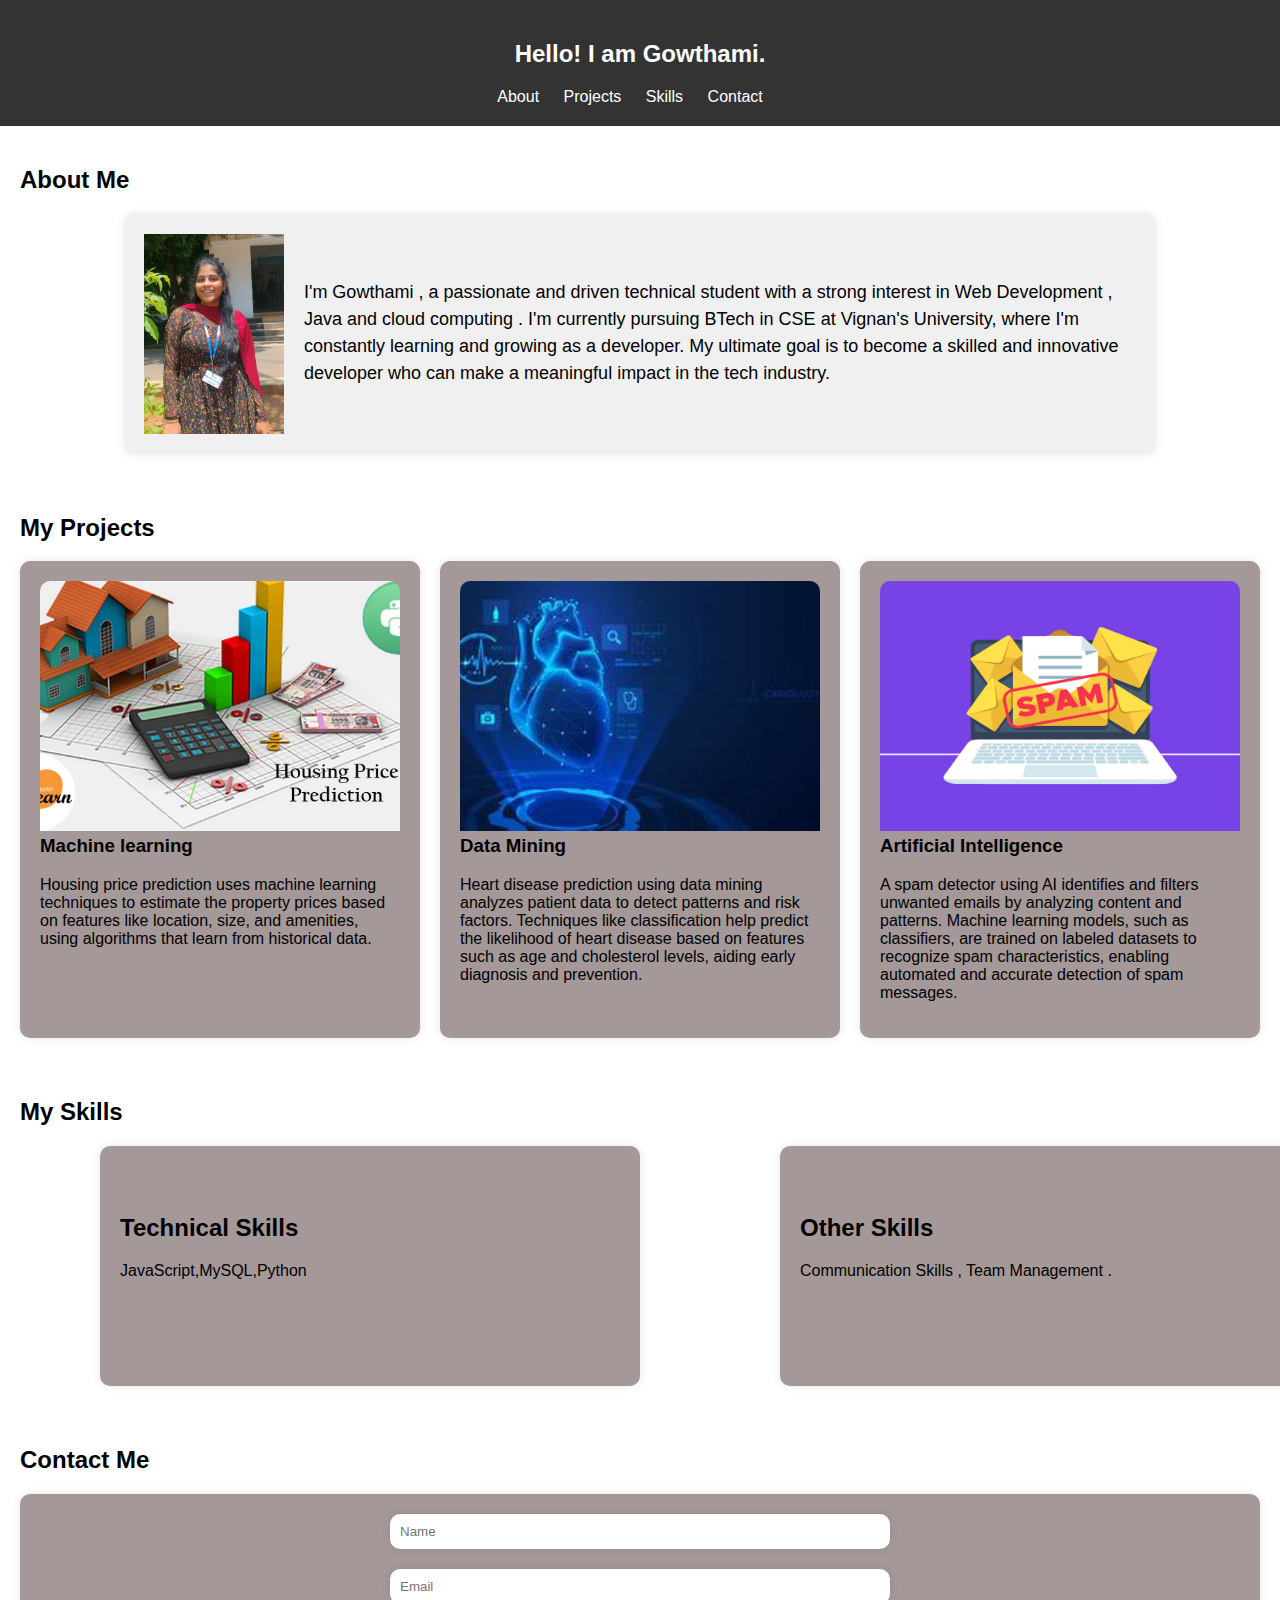
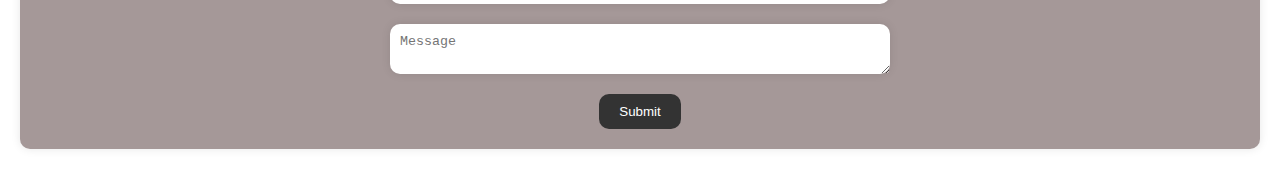
<file: index.html>
<!DOCTYPE html>
<html lang="en">
<head>
    <meta charset="UTF-8">
    <meta name="viewport" content="width=device-width, initial-scale=1.0">
    <title>Portfolio</title>
    <link rel="stylesheet" href="style.css">
</head>
<body>
    <header>
        <h2> Hello! I am Gowthami.</h2>
        <nav>
            <ul>
                
                <li><a href="#about">About</a></li>
                <li><a href="#projects">Projects</a></li>
                <li><a href="#skills">Skills</a></li>
                <li><a href="#contact">Contact</a></li>
            </ul>
        </nav>
    </header>
    
    <section id="about">
        <h2>About Me</h2>
        <div class="about-box">
            <img src="main.jpg" alt="About Me">
        <div class="about-text">
            <p> I'm Gowthami , a passionate and driven technical student with a strong interest in Web Development , Java and cloud computing . I'm currently pursuing BTech in CSE at Vignan's University, where I'm constantly learning and growing as a developer.
                My ultimate goal is to become a skilled and innovative developer who can make a meaningful impact in the tech industry. 
            </p>
            </div>
        </div>
    </section>
    <section id="projects">
        <h2>My Projects</h2>
        <div class="project-grid">
            <div class="project-card">
                <img src="p1.jpg" alt="Project 1">
                <h3>Machine learning</h3>
                <p>Housing price prediction uses machine learning techniques to estimate the property prices based on features like location, size, and amenities, using algorithms that learn from historical data.</p>
            </div>
            <div class="project-card">
                <img src="P2.jpeg" alt="Project 2">
                <h3>Data Mining </h3>
                <p>Heart disease prediction using data mining analyzes patient data to detect patterns and risk factors. Techniques like classification help predict the likelihood of heart disease based on features such as age and cholesterol levels, aiding early diagnosis and prevention.</p>
            </div>
            <div class="project-card">
                <img src="P3.png" alt="Project 3">
                <h3>Artificial Intelligence</h3>
                <p>A spam detector using AI identifies and filters unwanted emails by analyzing content and patterns. Machine learning models, such as classifiers, are trained on labeled datasets to recognize spam characteristics, enabling automated and accurate detection of spam messages.</p>
            </div>
        </div>
    </section>
    <section id="skills">
        <h2>My Skills</h2>
        <div class="skill-grid">
            <div class="skill-card">
                <i class="fas fa-code"></i>
                <h2>Technical Skills </h2>
                
                <p>JavaScript,MySQL,Python </p>
            </div>
            <div class="skill-card">
                <i class="fas fa-palette"></i>
                <h2>Other Skills</h2>
                <p>Communication Skills , Team Management .</p>
            </div>
        </div>
    </section>
    <section id="contact">
        <h2>Contact Me</h2>
        <form>
            <input type="text" placeholder="Name">
            <input type="email" placeholder="Email">
            <textarea placeholder="Message"></textarea>
            <button type="submit">Submit</button>
        </form>
    </section>
    </body>
    </html>
</file>
<file: style.css>
body, html {
    margin: 0;
    padding: 0;
    font-family: Arial, sans-serif;
}

header {
    background-color: #333;
    color: #fff;
    padding: 20px;
    text-align: center;
}

header nav ul {
    list-style: none;
    padding: 0;
    margin: 0; /* added to remove default margin */
}

header nav ul li {
    display: inline;
    margin-right: 20px;
}

header nav a {
    color: #fff;
    text-decoration: none;
}

header nav a:hover {
    color: #ccc;
}

.hero {
    background-image: linear-gradient(to bottom, #4ab9ce, #5899ba);
    padding: 100px 20px;
    text-align: center;
    color: #fff;
}

button {
    padding: 10px 20px;
    background-color: #333;
    color: #fff;
    border: none;
    cursor: pointer;
}

button:hover {
    background-color: #444;
}

#about {
    padding: 20px;
}

.about-box {
    display: flex; /* added to align text and image */
    flex-direction: row;
    align-items: center;
    background-color: #f0f0f0;
    padding: 20px;
    border-radius: 10px;
    box-shadow: 0 0 10px rgba(0,0,0,0.1);
    width: 80%;
    margin: 0 auto;
}

.about-box img {
    width: 200px;
    height: 200px;
    margin-right: 20px;
}

.about-box p {
    font-size: 18px;
    line-height: 1.5;
    margin-bottom: 20px;
}

/* ... rest of the code remains the same ... */

#projects {
    padding: 20px;
}

.project-grid {
    display: grid;
    grid-template-columns: repeat(3, 1fr);
    gap: 20px;
}

.project-card {
    background-color: #a59898;
    padding: 20px;
    border-radius: 10px;
    box-shadow: 0 0 10px rgba(0,0,0,0.1);
    transition: transform 0.3s ease-in-out;
}

.project-card img {
    width: 100%;
    height: 250px;
    object-fit: cover;
    border-radius: 10px 10px 0 0;
}

.project-card h3 {
    margin-top: 0;
}

#skills {
    padding: 20px;
}

.skill-grid {
    display: grid;
    grid-template-columns: repeat(2, 1fr);
    gap: 60px;
}

.skill-card {
    background-color: #a59898;
    padding: 20px;
    border-radius: 10px;
    box-shadow: 0 0 10px rgba(0,0,0,0.1);
    height: 200px;
    width: 500px;
    margin-left: 80px;
}

.skill-card i {
    font-size: 24px;
    margin-right: 20px;
}


#contact {
    padding: 20px;
}

#contact ul {
    list-style: none;
    padding: 0;
}

#contact li {
    margin-bottom: 10px;
}

#contact a {
    color: #333;
    text-decoration: none;
}

#contact a:hover {
    color: #444;
}

footer {
    background-color: ##a59898;
    color: #fff;
    padding: 10px;
    text-align: center;
    clear: both;
}

footer p {
    margin: 0;
}
.skill-card {
    background-color: #a59898;
    padding: 20px;
    border-radius: 10px;
    box-shadow: 0 0 10px rgba(0,0,0,0.1);
    transition: transform 0.3s ease-in-out;
}

.skill-card:hover {
    transform: translateY(-10px);
    box-shadow: 0 10px 20px rgba(0,0,0,0.2);
}
.project-card:hover {
    transform: translateY(-10px);
    box-shadow: 0 10px 20px rgba(0,0,0,0.2);
}

#contact form {
    display: flex;
    flex-direction: column;
    align-items: center;
    padding: 20px;
    background-color:#a59898;
    border-radius: 10px;
    box-shadow: 0 0 10px rgba(0,0,0,0.1);
}

#contact input, #contact textarea {
    width: 40%;
    padding: 10px;
    margin-bottom: 20px;
    border: none;
    border-radius: 10px;
    box-shadow: 0 0 10px rgba(0,0,0,0.1);
}

#contact button[type="submit"] {
    padding: 10px 20px;
    background-color: #333;
    color: #fff;
    border: none;
    border-radius: 10px;
    cursor: pointer;
    transition: background-color 0.2s ease-in-out;
}

#contact button[type="submit"]:hover {
    background-color: #444;
}
</file>
